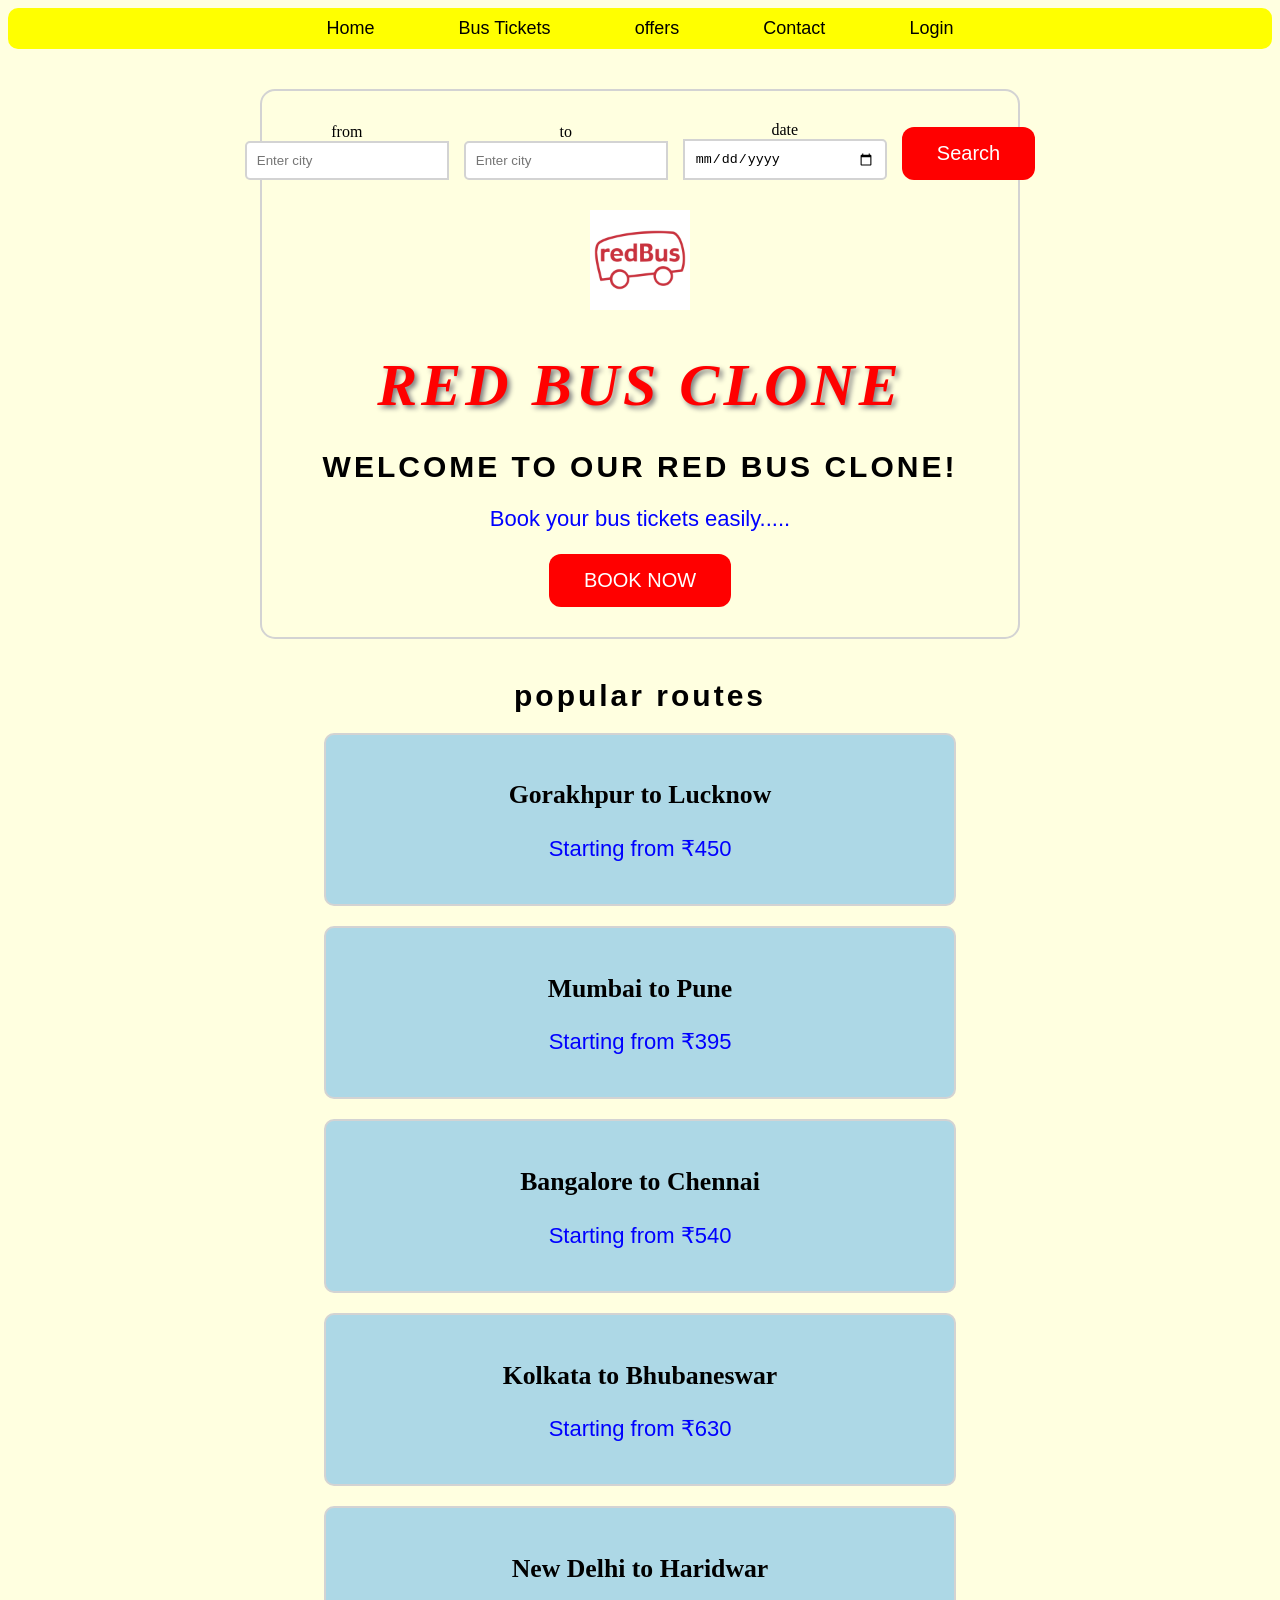
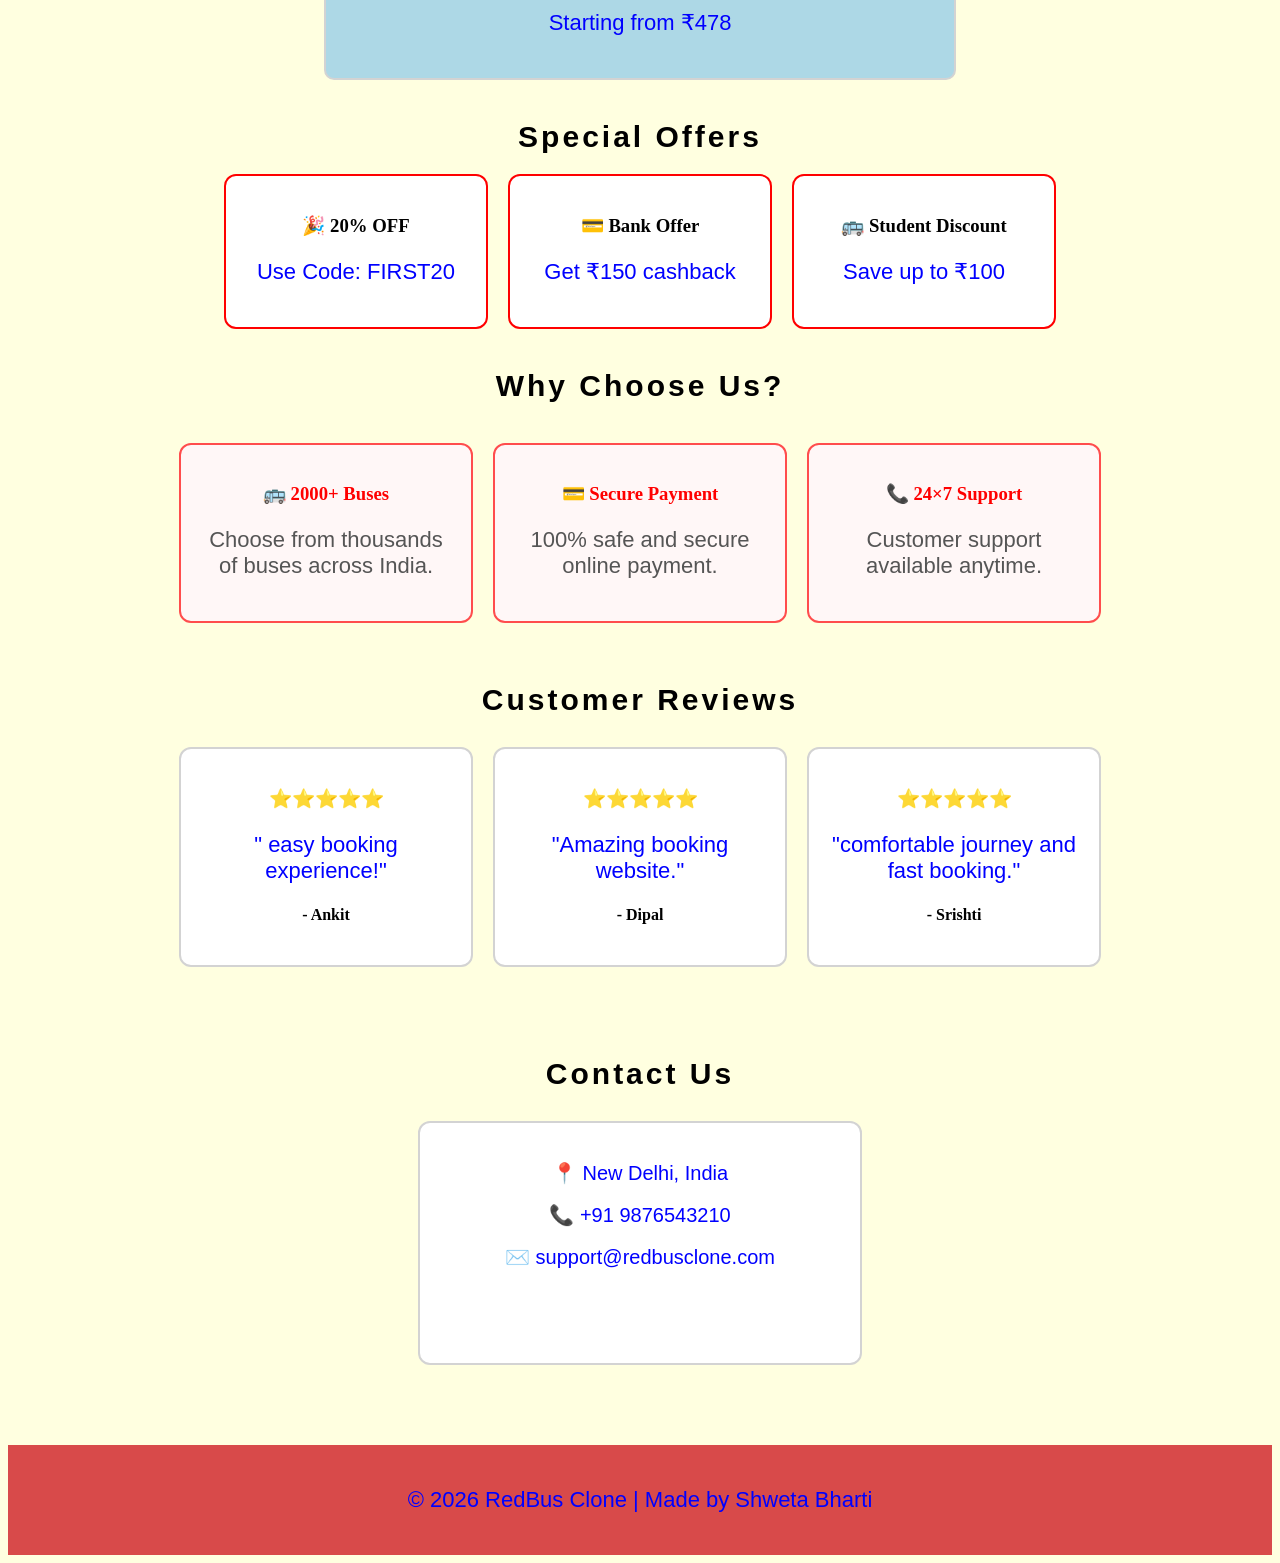
<file: index.html>
<!DOCTYPE html>
<html lang="en">
<head>
    <meta charset="UTF-8">
    <meta name="viewport" content="width=device-width, initial-scale=1.0">
    <title>RedBus Clone</title>
    <link rel="stylesheet" href="style.css">
</head>
<body>
    <nav>
        <a href="#">Home</a>
        <a href="#routes">Bus Tickets</a>
        <a href="#offers">offers</a>
        <a href="#">Contact</a>
        <a href="#">Login</a>
    </nav>
    <div class="box">
        <div class="search-box">
            <div class="field">
                <label>from</label>
            
            <input type="text" placeholder="Enter city">
            </div>
            <div class="field">
                <label>to</label>
                <input type="text" placeholder="Enter city">
            </div>
            <div class="field">
                <label>date</label>
                <input type="date" placeholder="Select date">
            </div>
            <button>Search</button>
            </div>
        <img src="logo.png" alt="RedBus Logo" class="logo" width="90">
    <h1>RED BUS CLONE </h1>
<h2> WELCOME TO OUR RED BUS CLONE!</h2>

<p>Book your bus tickets easily.....</p>
<button>BOOK NOW</button>

</div>
<section class="routes">
    <h2>popular routes</h2>
    <div class="route-cards">
        <div class="route-card">
            <h3>Gorakhpur to Lucknow</h3>
            <p>Starting from &#8377;450</p>
    </div>
    <div class="route-card">
        <h3>Mumbai to Pune</h3>
        <p>Starting from &#8377;395</p>
    </div>
    <div class="route-card">
        <h3>Bangalore to Chennai</h3>
        <p>Starting from &#8377;540</p>
    </div>
    <div class="route-card">
        <h3>Kolkata to Bhubaneswar</h3>
        <p>Starting from &#8377;630</p>
    </div>
    <div class="route-card">
        <h3>New Delhi to Haridwar</h3>
        <p>Starting from &#8377;478</p>
    </div>
    </section>
    <h2 class="title">Special Offers</h2>

<div class="offers">

    <div class="offer-card">
        <h3>🎉 20% OFF</h3>
        <p>Use Code: FIRST20</p>
    </div>

    <div class="offer-card">
        <h3>💳 Bank Offer</h3>
        <p>Get ₹150 cashback</p>
    </div>
    

    <div class="offer-card">
        <h3>🚌 Student Discount</h3>
        <p>Save up to ₹100</p>
    </div>
</div>
    </div>
</section>
<h2 class="title">Why Choose Us?</h2>

<div class="features">

    <div class="feature-card">
        <h3>🚌 2000+ Buses</h3>
        <p>Choose from thousands of buses across India.</p>
    </div>

    <div class="feature-card">
        <h3>💳 Secure Payment</h3>
        <p>100% safe and secure online payment.</p>
    </div>

    <div class="feature-card">
        <h3>📞 24×7 Support</h3>
        <p>Customer support available anytime.</p>
    </div>
    <section>
    <h2 class="title">Customer Reviews</h2>

    <div class="reviews">

        <div class="review-card">
            <h3>⭐⭐⭐⭐⭐</h3>
            <p>" easy booking experience!"</p>
            <h4>- Ankit</h4>
        </div>

        <div class="review-card">
            <h3>⭐⭐⭐⭐⭐</h3>
            <p>"Amazing booking website."</p>
            <h4>- Dipal</h4>
        </div>

        <div class="review-card">
            <h3>⭐⭐⭐⭐⭐</h3>
            <p>"comfortable journey and fast booking."</p>
            <h4>- Srishti</h4>
        </div>

    </div>
</section>
<section>
    <h2 class="title">Contact Us</h2>

    <div class="contact">
        <p>📍 New Delhi, India</p>
        <p>📞 +91 9876543210</p>
        <p>✉️ support@redbusclone.com</p>
    </div>
</section>

</div>
<footer>
    <p>© 2026 RedBus Clone | Made by Shweta Bharti</p>
</footer>
</body>
</html>
</file>
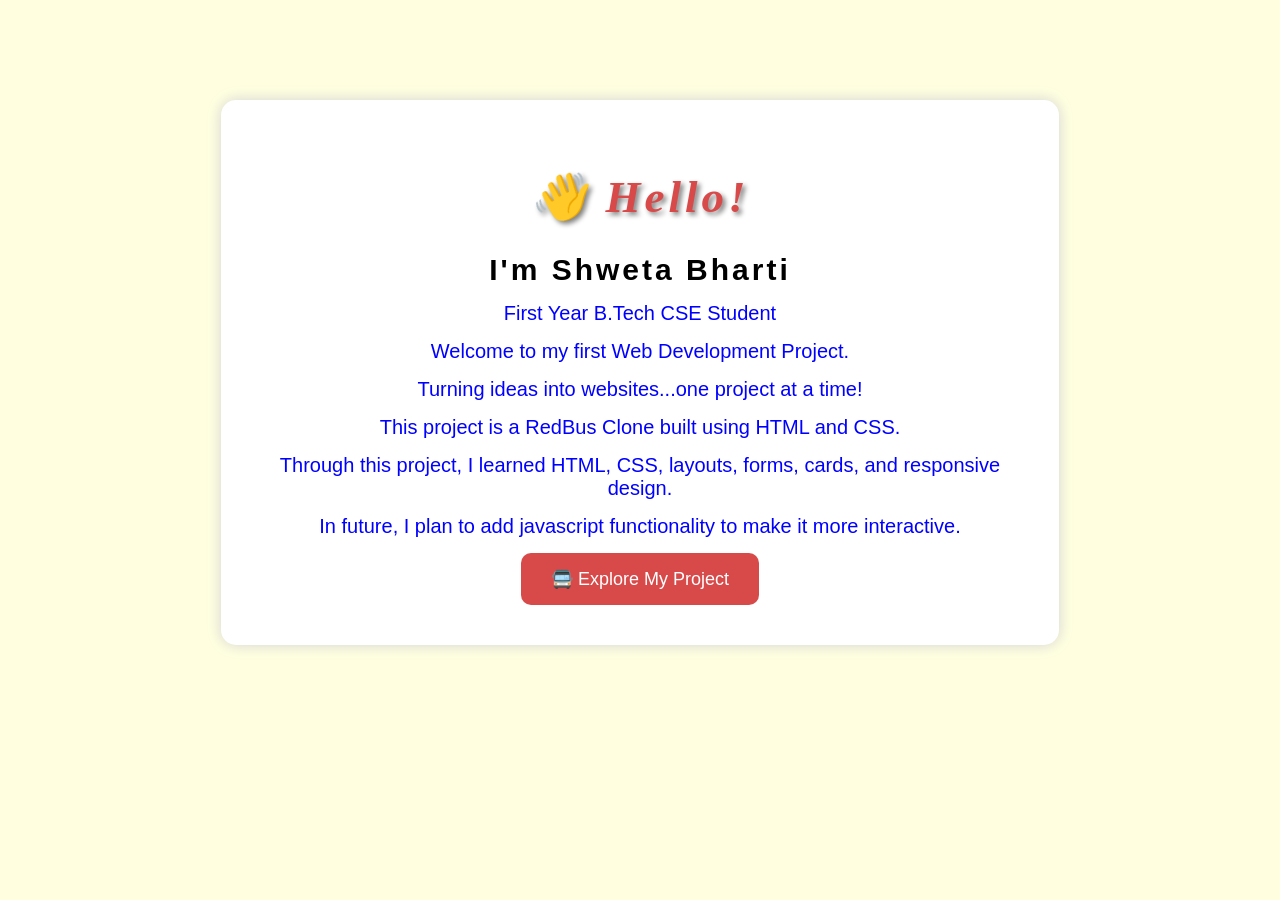
<file: about.html>
<!DOCTYPE html>
<html>

<head>
    <title>About Me</title>
    <link rel="stylesheet" href="style.css">
</head>

<body>

<div class="about">

    <h1>👋 Hello!</h1>

    <h2>I'm Shweta Bharti</h2>

    <p>First Year B.Tech CSE Student</p>

    <p>
        Welcome to my first Web Development Project.
    </p>
<p>Turning ideas into websites...one project at a time!</p>
    <p>
        This project is a RedBus Clone built using HTML and CSS.
    </p>

    <p>
        Through this project, I learned HTML, CSS, layouts, forms, cards, and responsive design.
    </p>
    <p>In future, I plan to add javascript functionality to make it more interactive.</p>

    <a href="index.html">
        <button>🚍 Explore My Project</button>
    </a>

</div>

</body>

</html>
</file>
<file: style.css>
.box{
    width:55%;
    margin:40px auto;
    padding:30px;
    border:2px solid lightgray;
    border-radius:15px;

}
body{
    text-align:center;
    background-color:lightyellow;

    h1{
    color:red;
    font-size:60px;
    font-style:italic;
    font-family:georgia;
    text-shadow:3px 3px 5px gray;
    letter-spacing:4px;
    margin-bottom:30px;
}

h2{
    color:black;
    font-size:30px;
    font-family:arial,sans-serif;
    letter-spacing:3px;
    margin-top:0;
    margin-bottom:20px;
}
p{
    color:blue;
    font-size:22px;
    font-family:arial;
}
.logo{
    width:100px;
    height:auto;
    display:block;
    margin:20px auto;
    background-color:red;
}
button{
    background-color:red;
    color:white;
    font-size:20px;
    padding:15px 35px;
    border:none;
    border-radius:12px;
    cursor:pointer;
    transition:all 0.3s ease;
}
    button:hover{
        background-color:darkred;
        transform:scale(1.05);
    }
nav{
    background-color:yellow;
    padding:10px;
    text-align:center;
    border-radius:10px;
    margin-bottom:30px;
}
nav a{
    display:inline-block;
    color:black;
    text-decoration:none;
    margin:0 40px;
    font-size:18px;
    font-family:arial,sans-serif;
}
nav a:hover{
    color:red;
}
.search-box{
    display:flex;
    justify-content:center;
    gap:15px;
    align-items:end;
    margin-bottom:30px;
}
.search-box input[type="text"]{
    padding:10px;
    width:180px;
    border:2px solid lightgray;
    border-radius:5px 0 0 5px;
    outline:none;
}
.search-box input[type="date"]{
    padding:10px;
    width:180px;
    border:2px solid lightgray;
    border-radius:0 5px 5px 0;
    outline:none;
}
.routes{
    width:50%;
    margin:40px auto;
    
    
}
.route-card{
    background-color:lightblue;
    padding:20px;
    margin-bottom:20px;
    font-size:22px;
    cursor:pointer;
    border:2px solid lightgray;
    border-radius:10px;
    
}
.title{
    text-align:center;
    margin:40px 0 20px;
}

.offers{
    display:flex;
    justify-content:center;
    gap:20px;
    flex-wrap:wrap;
}

.offer-card{
    width:220px;
    background:white;
    border:2px solid red;
    border-radius:12px;
    padding:20px;
    text-align:center;
    transition:0.3s;
}

.offer-card:hover{
    transform:scale(1.05);
    background:#fff5f5;
}
.features{
    display:flex;
    justify-content:center;
    gap:20px;
    flex-wrap:wrap;
    margin:40px 0;
}

.feature-card{
    width:250px;
    padding:20px;
    background:#fff7f7;
    border:2px solid #ff4d4d;
    border-radius:12px;
    text-align:center;
    transition:0.3s;
}

.feature-card:hover{
    transform:translateY(-5px);
    box-shadow:0 5px 15px rgba(0,0,0,0.2);
}

.feature-card h3{
    color:red;
    margin-bottom:10px;
}

.feature-card p{
    color:#555;
}
.reviews{
    display:flex;
    justify-content:center;
    gap:20px;
    flex-wrap:wrap;
    margin:30px 0;
}

.review-card{
    width:250px;
    padding:20px;
    background:white;
    border:2px solid lightgray;
    border-radius:12px;
    text-align:center;
    transition:0.3s;
}

.review-card:hover{
    transform:scale(1.05);
    box-shadow:0 5px 15px lightgray;
}
.contact{
    text-align:center;
    background:white;
    width:400px;
    min-height:200px;
    margin:30px auto;
    padding:20px;
    border-radius:12px;
    border:2px solid lightgray;
}

.contact p{
    font-size:20px;
    margin:18px 0;
}
footer{
    background-color:#d84a4a;
    color:white;
    text-align:center;
    padding:20px;
    margin-top:50px;
    font-size:18px;
}
.about{
    width:60%;
    margin:100px auto;
    background:white;
    text-align:center;
    padding:40px;
    border-radius:15px;
    box-shadow:0 0 15px lightgray;
}

.about h1{
    color:#d84a4a;
    font-size:45px;
}

.about h2{
    margin:15px 0;
}

.about p{
    font-size:20px;
    margin:15px 0;
}

.about button{
    background:#d84a4a;
    color:white;
    border:none;
    padding:15px 30px;
    border-radius:10px;
    font-size:18px;
    cursor:pointer;
}

.about button:hover{
    background:darkred;
}
}
</file>
